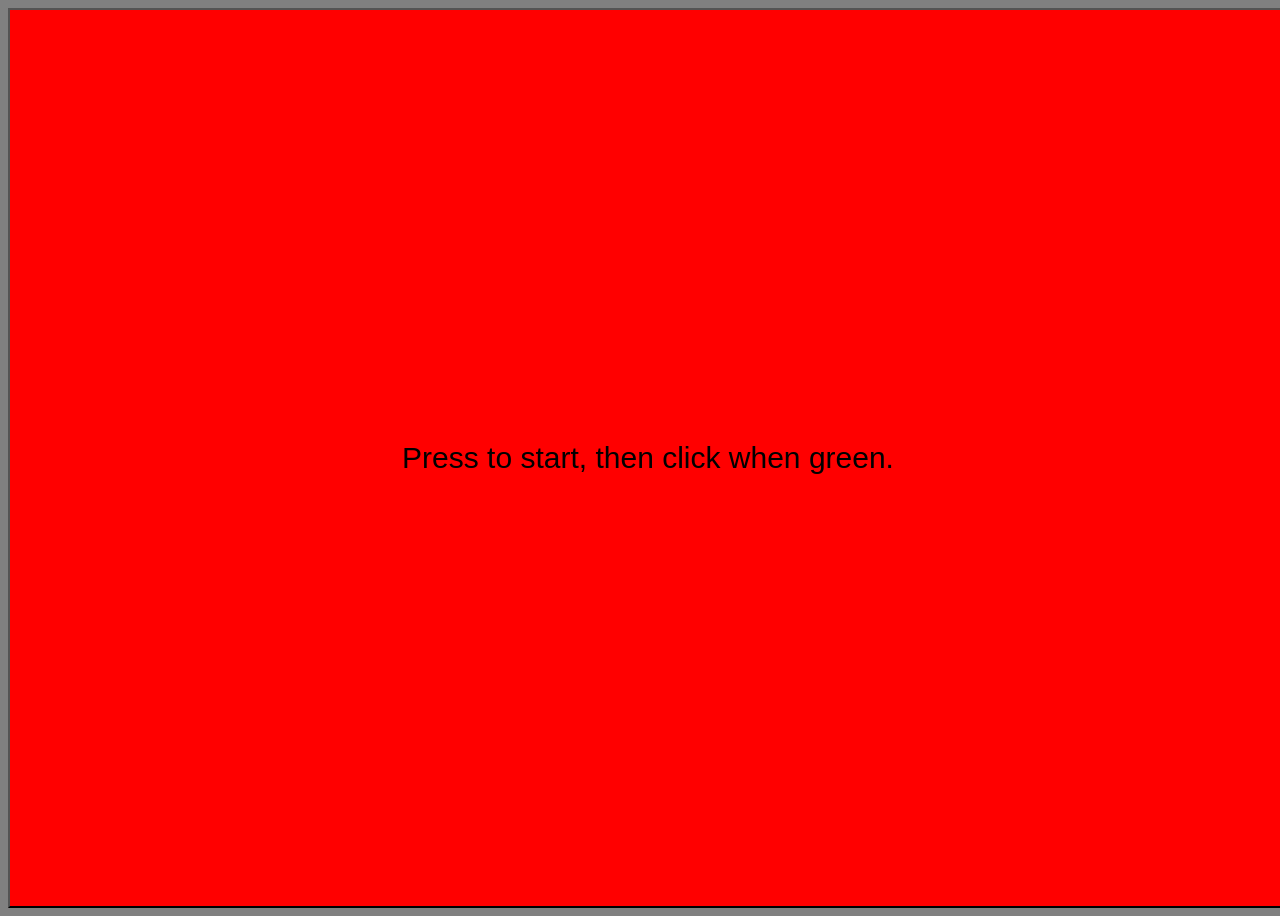
<file: index.html>
<!DOCTYPE html>
<html lang="en">
<head>
    <meta charset="UTF-8">
    <meta name="viewport" content="width=device-width, inital-scale=1.0">
    <title>Reaction Speed Test</title>

    <link rel="stylesheet" href="text.css">
</head>

<body>
    <button id="centerText">Press to start, then click when green.</button>
    <script src="a.js"></script>
</body>
</file>
<file: text.css>
body{
    background-color: grey;
    display: flex;
    justify-content: center;
    align-items: center;
    height: 100vh;
    width:100vw;
}
button{
    background-color: rgb(255, 59, 59);
    display: flex;
    justify-content: center;
    align-items: center;
    height: 100vh;
    width:100vw;
    font-size: 30px;
}
</file>
